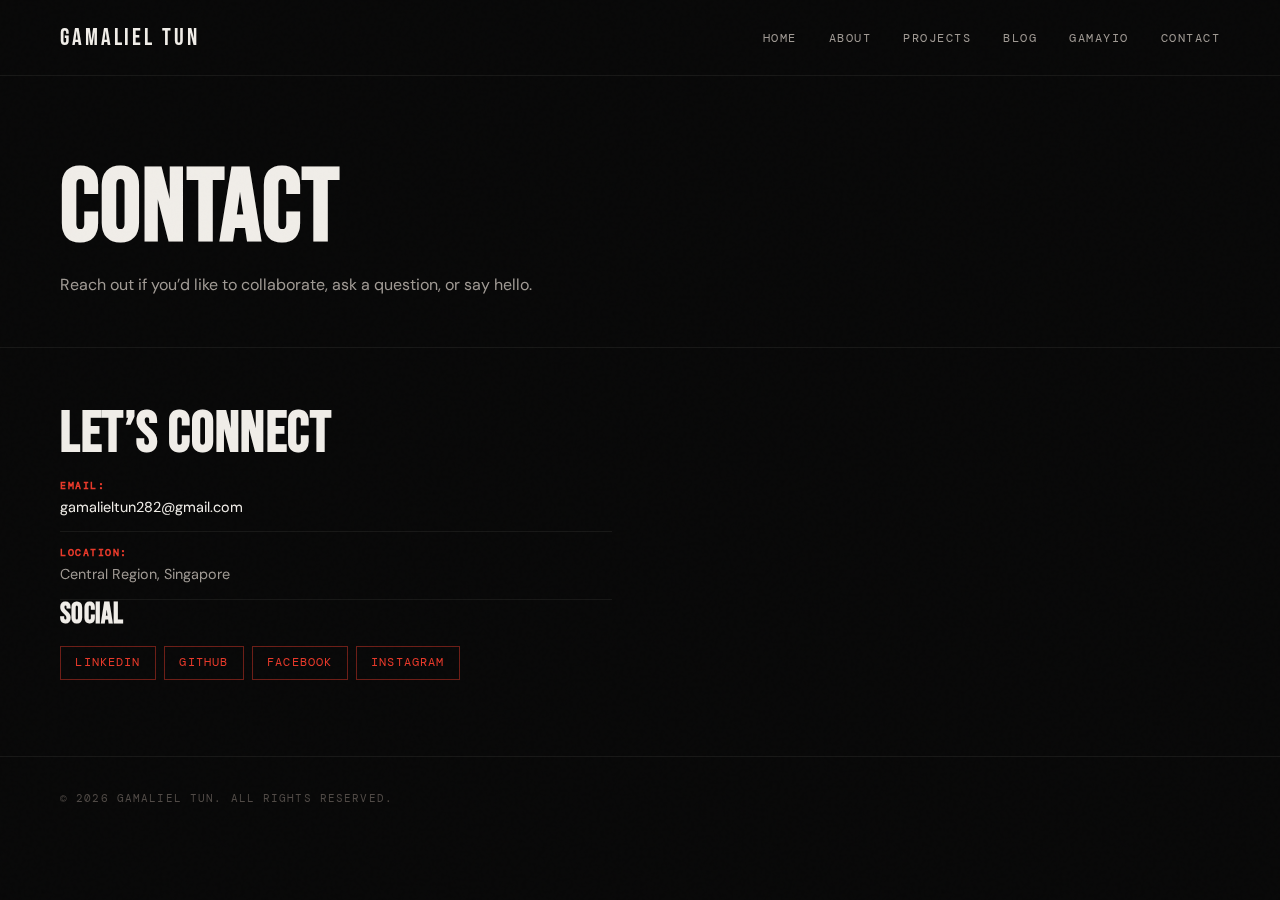
<file: contact.html>
<!DOCTYPE html>
<html lang="en">
<head>
  <meta charset="UTF-8" />
  <meta name="viewport" content="width=device-width, initial-scale=1.0" />
  <title>Contact — Gamaliel Tun</title>
  <meta name="description" content="Contact [Your Name] via email or social platforms." />

  <meta property="og:title" content="Contact — Gamaliel Tun" />
  <meta property="og:description" content="Contact Gamaliel Tun via email or social platforms." />
  <meta property="og:type" content="website" />
  <meta property="og:url" content="https://gamalieltun.com/contact.html" />

  <!-- Favicon -->
  <link rel="icon" type="image/png" href="assets/images/logo.png" />
  <link rel="shortcut icon" type="image/png" href="assets/images/logo.png" />
  <link rel="apple-touch-icon" href="assets/images/logo.png" />

  <link rel="stylesheet" href="assets/css/styles.css" />
  <link rel="preconnect" href="https://fonts.googleapis.com" />
  <link rel="preconnect" href="https://fonts.gstatic.com" crossorigin />
  <link href="https://fonts.googleapis.com/css2?family=Inter:wght@400;500;600;700&family=Merriweather:wght@400;700&display=swap" rel="stylesheet" />
</head>
<body>
    <header class="site-header">
        <div class="container header-inner">
          <a href="index.html" class="logo">Gamaliel Tun</a>
      
          <button class="nav-toggle" id="navToggle" aria-label="Toggle navigation">
            <span class="nav-toggle-bar"></span>
            <span class="nav-toggle-bar"></span>
            <span class="nav-toggle-bar"></span>
          </button>
      
          <nav class="site-nav" id="siteNav" aria-label="Main navigation">
            <ul>
              <li><a href="index.html">Home</a></li>
              <li><a href="about.html">About</a></li>
              <li><a href="portfolio.html">Projects</a></li>
              <li><a href="blog.html">Blog</a></li>
              <li><a href="gamayio.html" >Gamayio</a></li>
              <li><a href="contact.html">Contact</a></li>
            </ul>
          </nav>
        </div>
      </header>
      

  <main>
    <section class="page-hero">
      <div class="container">
        <h1>Contact</h1>
        <p>Reach out if you’d like to collaborate, ask a question, or say hello.</p>
      </div>
    </section>

    <section class="section">
      <div class="container contact-grid">
        <div>
          <h2>Let’s Connect</h2>
          <p>
          </p>

          <ul class="contact-list">
            <li><strong>Email:</strong> <a href="mailto:your@email.com">gamalieltun282@gmail.com</a></li>
            <li><strong>Location:</strong> Central Region, Singapore</li>
          </ul>

          <h3>Social</h3>
          <ul class="contact-social">
            <li><a href="https://www.linkedin.com/in/gamalieltun/" target="_blank" rel="noopener">LinkedIn</a></li>
            <li><a href="https://github.com/gamalieltun" target="_blank" rel="noopener">GitHub</a></li>
            <li><a href="https://www.facebook.com/gamalia.tun" target="_blank" rel="noopener"> Facebook</a></li>
            <li><a href="https://www.instagram.com/gamay._.tun/" target="_blank" rel="noopener"> Instagram</a></li>
          </ul>
        </div>

        <!-- <div>
          <div class="card">
            <h2>Simple Contact Form (Static)</h2>
            <p>
              This is a static example. To make it functional, connect it to a service like Formspree, Netlify Forms, or your own backend later.
            </p>

            <form class="contact-form">
              <label for="name">Name</label>
              <input id="name" type="text" placeholder="Your name" required />

              <label for="email">Email</label>
              <input id="email" type="email" placeholder="you@example.com" required />

              <label for="message">Message</label>
              <textarea id="message" rows="4" placeholder="How can I help?" required></textarea>

              <button type="submit" class="btn primary" disabled aria-disabled="true">
                Send (placeholder only)
              </button>
            </form>
          </div>
        </div> -->

      </div>
    </section>
  </main>

  <footer class="site-footer">
    <div class="container footer-inner">
      <p>© <span id="year"></span> Gamaliel Tun. All rights reserved.</p>
    </div>
  </footer>

  <script src="assets/js/main.js"></script>
</body>
</html>
</file>
<file: assets/css/styles.css>
/* ============================================================
   GAMALIEL TUN — CINEMATIC REDESIGN
   Theme: Bold, Dark, High-Contrast, Editorial
   Fonts: Bebas Neue (display) + DM Sans (body)
   ============================================================ */

   @import url('https://fonts.googleapis.com/css2?family=Bebas+Neue&family=DM+Sans:ital,opsz,wght@0,9..40,300;0,9..40,400;0,9..40,500;0,9..40,700;1,9..40,300;1,9..40,400&family=DM+Mono:wght@400;500&display=swap');

   /* ============================================================
      DESIGN TOKENS
      ============================================================ */
   :root {
     /* Core palette */
     --bg:           #080808;
     --bg-2:         #0f0f0f;
     --bg-3:         #161616;
     --bg-card:      #111111;
   
     --ink:          #f0ede8;
     --ink-2:        #a09a94;
     --ink-3:        #504a46;
   
     --red:          #e8392a;
     --red-dim:      rgba(232, 57, 42, 0.14);
     --red-glow:     rgba(232, 57, 42, 0.28);
   
     --border:       rgba(240, 237, 232, 0.07);
     --border-hover: rgba(232, 57, 42, 0.45);
   
     /* Typography */
     --font-display: 'Bebas Neue', Impact, sans-serif;
     --font-body:    'DM Sans', system-ui, sans-serif;
     --font-mono:    'DM Mono', monospace;
   
     /* Spacing scale */
     --sp-xs:  0.4rem;
     --sp-sm:  0.75rem;
     --sp-md:  1.25rem;
     --sp-lg:  2rem;
     --sp-xl:  3.5rem;
     --sp-2xl: 6rem;
   
     /* Motion */
     --ease-out-expo: cubic-bezier(0.16, 1, 0.3, 1);
     --ease-in-out:   cubic-bezier(0.4, 0, 0.2, 1);
     --dur-fast:  0.18s;
     --dur-med:   0.35s;
     --dur-slow:  0.65s;
   
     /* Shadows */
     --shadow-card:   0 1px 3px rgba(0,0,0,0.7), 0 8px 32px rgba(0,0,0,0.5);
     --shadow-hover:  0 4px 8px rgba(0,0,0,0.8), 0 20px 60px rgba(0,0,0,0.6), 0 0 60px var(--red-glow);
   }
   
   /* ============================================================
      RESET & BASE
      ============================================================ */
   *, *::before, *::after { box-sizing: border-box; margin: 0; }
   
   html {
     scroll-behavior: smooth;
     font-size: 16px;
     -webkit-font-smoothing: antialiased;
   }
   
   body {
     font-family: var(--font-body);
     background: var(--bg);
     color: var(--ink);
     line-height: 1.65;
     overflow-x: hidden;
   }
   
   /* Noise texture overlay */
   body::before {
     content: '';
     position: fixed;
     inset: 0;
     background-image: url("data:image/svg+xml,%3Csvg viewBox='0 0 256 256' xmlns='http://www.w3.org/2000/svg'%3E%3Cfilter id='noise'%3E%3CfeTurbulence type='fractalNoise' baseFrequency='0.9' numOctaves='4' stitchTiles='stitch'/%3E%3C/filter%3E%3Crect width='100%25' height='100%25' filter='url(%23noise)' opacity='0.035'/%3E%3C/svg%3E");
     pointer-events: none;
     z-index: 9999;
     opacity: 0.4;
   }
   
   img, video { max-width: 100%; display: block; }
   
   a { color: var(--ink); text-decoration: none; }
   
   /* ============================================================
      TYPOGRAPHY
      ============================================================ */
   h1, h2, h3, h4 {
     font-family: var(--font-display);
     line-height: 1.05;
     letter-spacing: 0.01em;
     color: var(--ink);
   }
   
   h1 { font-size: clamp(3.5rem, 9vw, 8rem); }
   h2 { font-size: clamp(2rem, 4.5vw, 3.8rem); }
   h3 { font-size: clamp(1.2rem, 2.5vw, 1.8rem); }
   
   p { line-height: 1.75; color: var(--ink-2); }
   
   strong { color: var(--ink); font-weight: 600; }
   
   .mono {
     font-family: var(--font-mono);
     font-size: 0.78rem;
     letter-spacing: 0.08em;
     text-transform: uppercase;
     color: var(--red);
   }
   
   /* ============================================================
      LAYOUT
      ============================================================ */
   .container {
     width: min(92%, 1160px);
     margin-inline: auto;
   }
   
   .section {
     padding: var(--sp-xl) 0;
   }
   
   .section-alt { background: var(--bg-2); }
   
   .grid-3 {
     display: grid;
     gap: var(--sp-lg);
     grid-template-columns: 1fr;
   }
   
   @media (min-width: 700px) {
     .grid-3 { grid-template-columns: repeat(2, 1fr); }
   }
   @media (min-width: 1000px) {
     .grid-3 { grid-template-columns: repeat(3, 1fr); }
   }
   
   /* Section header row */
   .section-header {
     display: flex;
     justify-content: space-between;
     align-items: flex-end;
     gap: var(--sp-md);
     margin-bottom: var(--sp-lg);
   }
   
   .section-title {
     font-family: var(--font-display);
     font-size: clamp(2rem, 4vw, 3.2rem);
     position: relative;
     display: inline-block;
   }
   
   .section-title::before {
     content: '';
     position: absolute;
     left: 0;
     bottom: -6px;
     width: 2.5rem;
     height: 3px;
     background: var(--red);
     transition: width var(--dur-slow) var(--ease-out-expo);
   }
   
   .section-title.in-view::before { width: 100%; }
   
   .section-link {
     font-size: 0.8rem;
     font-family: var(--font-mono);
     letter-spacing: 0.1em;
     text-transform: uppercase;
     color: var(--red);
     display: inline-flex;
     align-items: center;
     gap: 0.3rem;
     padding-bottom: 2px;
     border-bottom: 1px solid transparent;
     transition: border-color var(--dur-fast);
   }
   
   .section-link:hover { border-color: var(--red); }
   
   /* ============================================================
      HEADER & NAV
      ============================================================ */
   .site-header {
     position: sticky;
     top: 0;
     z-index: 100;
     background: rgba(8, 8, 8, 0.85);
     backdrop-filter: blur(20px) saturate(180%);
     border-bottom: 1px solid var(--border);
     transition: background var(--dur-med);
   }
   
   .header-inner {
     display: flex;
     align-items: center;
     justify-content: space-between;
     padding: 1.1rem 0;
   }
   
   .logo {
     font-family: var(--font-display);
     font-size: 1.5rem;
     letter-spacing: 0.12em;
     color: var(--ink);
     position: relative;
   }
   
   .logo::after {
     content: '';
     position: absolute;
     bottom: -2px;
     left: 0;
     width: 100%;
     height: 2px;
     background: var(--red);
     transform: scaleX(0);
     transform-origin: right;
     transition: transform var(--dur-med) var(--ease-out-expo);
   }
   
   .logo:hover::after {
     transform: scaleX(1);
     transform-origin: left;
   }
   
   /* Desktop nav */
   .site-nav { display: none; }
   
   .site-nav ul {
     display: flex;
     list-style: none;
     gap: 2rem;
     padding: 0;
   }
   
   .site-nav a {
     font-size: 0.78rem;
     font-family: var(--font-mono);
     letter-spacing: 0.12em;
     text-transform: uppercase;
     color: var(--ink-2);
     position: relative;
     padding-bottom: 3px;
     transition: color var(--dur-fast);
   }
   
   .site-nav a::after {
     content: '';
     position: absolute;
     bottom: 0;
     left: 0;
     width: 0;
     height: 1px;
     background: var(--red);
     transition: width var(--dur-med) var(--ease-out-expo);
   }
   
   .site-nav a:hover,
   .site-nav a.active {
     color: var(--ink);
   }
   
   .site-nav a:hover::after,
   .site-nav a.active::after { width: 100%; }
   
   /* Hamburger */
   .nav-toggle {
     display: flex;
     flex-direction: column;
     justify-content: center;
     gap: 5px;
     width: 38px;
     height: 38px;
     background: none;
     border: 1px solid var(--border-hover);
     border-radius: 4px;
     cursor: pointer;
     padding: 8px;
   }
   
   .nav-toggle-bar {
     width: 100%;
     height: 1.5px;
     background: var(--red);
     border-radius: 2px;
     transition: transform var(--dur-med), opacity var(--dur-fast);
   }
   
   /* Mobile nav open */
   .site-nav.open {
     display: block;
     position: absolute;
     inset-inline: 0;
     top: 100%;
     background: var(--bg-2);
     border-bottom: 1px solid var(--border);
   }
   
   .site-nav.open ul {
     flex-direction: column;
     gap: 0;
     padding: 0;
   }
   
   .site-nav.open ul li a {
     display: block;
     padding: 1rem 1.5rem;
     border-bottom: 1px solid var(--border);
     font-size: 0.85rem;
   }
   
   @media (min-width: 768px) {
     .nav-toggle { display: none; }
     .site-nav { display: block; position: static; background: none; border: none; }
     .site-nav ul { flex-direction: row; }
   }
   
   /* ============================================================
      HERO — HOME
      ============================================================ */
   .hero {
     position: relative;
     z-index: 2;
     min-height: 90vh;
     display: flex;
     align-items: center;
     padding: 5rem 0 4rem;
     overflow: hidden;
   }
   
   /* Red diagonal slash behind hero */
   .hero::before {
     content: '';
     position: absolute;
     top: -10%;
     right: -5%;
     width: 55%;
     height: 130%;
     background: linear-gradient(160deg, var(--red-dim) 0%, transparent 60%);
     clip-path: polygon(15% 0%, 100% 0%, 100% 100%, 0% 100%);
     z-index: 0;
     pointer-events: none;
   }
   
   /* Floating grid lines */
   .hero::after {
     content: '';
     position: absolute;
     inset: 0;
     background-image:
       linear-gradient(var(--border) 1px, transparent 1px),
       linear-gradient(90deg, var(--border) 1px, transparent 1px);
     background-size: 80px 80px;
     opacity: 0.3;
     z-index: 0;
     mask-image: linear-gradient(to bottom, transparent 0%, black 30%, black 70%, transparent 100%);
   }
   
   .hero-inner {
     position: relative;
     z-index: 1;
     display: grid;
     grid-template-columns: 1fr;
     gap: 3rem;
     align-items: center;
   }
   
   @media (min-width: 900px) {
     .hero-inner {
       grid-template-columns: 1.3fr 0.7fr;
       gap: 4rem;
     }
   }
   
   .hero-text { opacity: 0; animation: slide-up 0.9s var(--ease-out-expo) 0.1s forwards; }
   
   .hero-kicker {
     font-family: var(--font-mono);
     font-size: 0.72rem;
     letter-spacing: 0.22em;
     text-transform: uppercase;
     color: var(--red);
     margin-bottom: var(--sp-sm);
     display: flex;
     align-items: center;
     gap: 0.5rem;
   }
   
   .hero-kicker::before {
     content: '';
     display: inline-block;
     width: 1.5rem;
     height: 1px;
     background: var(--red);
   }
   
   .hero h1 {
     font-size: clamp(4rem, 10vw, 9rem);
     line-height: 0.92;
     letter-spacing: -0.01em;
     margin-bottom: var(--sp-md);
     /* Split coloring */
   }
   
   .hero h1 .name-first { color: var(--ink); }
   .hero h1 .name-last  {
     color: transparent;
     -webkit-text-stroke: 2px var(--ink-3);
   }
   
   .hero-subtitle {
     font-size: 1rem;
     font-weight: 500;
     color: var(--ink);
     margin-bottom: 0.35rem;
   }
   
   .hero-body {
     font-size: 0.92rem;
     color: var(--ink-2);
     max-width: 38rem;
     margin-bottom: var(--sp-lg);
   }
   
   .hero-actions {
     display: flex;
     flex-wrap: wrap;
     gap: var(--sp-sm);
   }
   
   /* Hero image */
   .hero-image-wrapper {
     position: relative;
     opacity: 0;
     animation: fade-in-scale 1.1s var(--ease-out-expo) 0.4s forwards;
   }
   
   .hero-image {
     width: 100%;
     max-width: 420px;
     aspect-ratio: 4/5;
     object-fit: cover;
     border-radius: 2px;
     display: block;
     filter: grayscale(20%) contrast(1.05);
     transition: filter var(--dur-slow);
   }
   
   .hero-image-wrapper:hover .hero-image {
     filter: grayscale(0%) contrast(1.1);
   }
   
   /* Red corner accent */
   .hero-image-overlay {
     position: absolute;
     inset: -8px;
     border: 1px solid var(--red);
     border-radius: 2px;
     pointer-events: none;
     z-index: -1;
     clip-path: polygon(0 0, 30% 0, 30% 1px, 0 1px, 0 100%, 1px 100%, 1px 30%, 0 30%);
   }
   
   /* Glitch label on image */
   .hero-image-wrapper::after {
     content: 'GAMAY';
     position: absolute;
     bottom: -1px;
     left: 0;
     background: var(--red);
     color: #fff;
     font-family: var(--font-display);
     font-size: 0.75rem;
     letter-spacing: 0.25em;
     padding: 0.25rem 0.75rem;
   }
   
   /* Particles / scroll indicator */
   .particles { display: none; } /* removed in favour of grid bg */
   
   .scroll-indicator {
     position: absolute;
     bottom: 2.5rem;
     left: 50%;
     transform: translateX(-50%);
     display: flex;
     flex-direction: column;
     align-items: center;
     gap: 0.4rem;
     opacity: 0;
     animation: fade-in 1s ease 1.8s forwards;
   }
   
   .scroll-indicator-line {
     width: 1px;
     height: 42px;
     background: linear-gradient(to bottom, var(--red), transparent);
     animation: scroll-line 2s ease-in-out 2s infinite;
   }
   
   .scroll-indicator-text {
     font-family: var(--font-mono);
     font-size: 0.62rem;
     letter-spacing: 0.2em;
     text-transform: uppercase;
     color: var(--ink-3);
   }
   
   @keyframes scroll-line {
     0%   { transform: scaleY(0); transform-origin: top; }
     50%  { transform: scaleY(1); transform-origin: top; }
     51%  { transform-origin: bottom; }
     100% { transform: scaleY(0); transform-origin: bottom; }
   }
   
   /* ============================================================
      BUTTONS
      ============================================================ */
   .btn {
     display: inline-flex;
     align-items: center;
     gap: 0.4rem;
     padding: 0.75rem 1.75rem;
     font-family: var(--font-mono);
     font-size: 0.75rem;
     letter-spacing: 0.14em;
     text-transform: uppercase;
     border: 1px solid transparent;
     cursor: pointer;
     position: relative;
     overflow: hidden;
     transition: all var(--dur-med) var(--ease-out-expo);
     text-decoration: none;
   }
   
   .btn.primary {
     background: var(--red);
     color: #fff;
     border-color: var(--red);
   }
   
   .btn.primary::before {
     content: '';
     position: absolute;
     inset: 0;
     background: #fff;
     transform: translateX(-100%) skewX(-15deg);
     transition: transform var(--dur-med) var(--ease-out-expo);
     z-index: 0;
     opacity: 0.12;
   }
   
   .btn.primary:hover::before { transform: translateX(100%) skewX(-15deg); }
   .btn.primary:hover { box-shadow: 0 0 40px var(--red-glow); }
   
   .btn > * { position: relative; z-index: 1; }
   
   .btn.secondary {
     background: transparent;
     color: var(--ink);
     border-color: var(--border-hover);
   }
   
   .btn.secondary:hover {
     background: var(--red-dim);
     border-color: var(--red);
     color: var(--ink);
   }
   
   /* ============================================================
      CARDS
      ============================================================ */
   .card {
     background: var(--bg-card);
     border: 1px solid var(--border);
     padding: 1.5rem;
     transition: all var(--dur-med) var(--ease-out-expo);
     position: relative;
   }
   
   .card::before {
     content: '';
     position: absolute;
     top: 0;
     left: 0;
     width: 0;
     height: 2px;
     background: var(--red);
     transition: width var(--dur-slow) var(--ease-out-expo);
   }
   
   .card:hover {
     border-color: var(--border-hover);
     box-shadow: var(--shadow-hover);
     transform: translateY(-4px);
   }
   
   .card:hover::before { width: 100%; }
   
   /* What I Do cards */
   .what-card h3 {
     font-size: 1.5rem;
     margin-bottom: 0.5rem;
   }
   
   /* ============================================================
      BLOG CARDS
      ============================================================ */
   .blog-card {
     display: flex;
     flex-direction: column;
     height: 100%;
   }
   
   .blog-card-image {
     overflow: hidden;
     margin-bottom: 1rem;
     aspect-ratio: 16/9;
   }
   
   .blog-card-image img {
     width: 100%;
     height: 100%;
     object-fit: cover;
     transition: transform var(--dur-slow) var(--ease-out-expo), filter var(--dur-slow);
     filter: grayscale(30%);
   }
   
   .card:hover .blog-card-image img {
     transform: scale(1.07);
     filter: grayscale(0%);
   }
   
   .blog-card-meta {
     font-size: 0.7rem;
     font-family: var(--font-mono);
     letter-spacing: 0.08em;
     color: var(--ink-3);
     margin-bottom: 0.4rem;
     text-transform: uppercase;
   }
   
   .blog-card h3 {
     font-size: 1.1rem;
     margin-bottom: 0.4rem;
     color: var(--ink);
   }
   
   .blog-card p { font-size: 0.87rem; }
   
   .tag-list-inline {
     display: flex;
     flex-wrap: wrap;
     gap: 0.25rem;
     margin: 0.5rem 0 0.75rem;
   }
   
   .tag {
     font-size: 0.65rem;
     font-family: var(--font-mono);
     letter-spacing: 0.08em;
     text-transform: uppercase;
     padding: 0.15rem 0.55rem;
     border: 1px solid var(--border-hover);
     color: var(--red);
   }
   
   .card-link {
     margin-top: auto;
     font-size: 0.75rem;
     font-family: var(--font-mono);
     letter-spacing: 0.1em;
     text-transform: uppercase;
     color: var(--red);
     display: inline-flex;
     align-items: center;
     gap: 0.3rem;
     padding-top: 0.75rem;
     border-top: 1px solid var(--border);
     transition: gap var(--dur-fast), border-color var(--dur-fast);
   }
   
   .card-link:hover {
     gap: 0.6rem;
     border-color: var(--red);
   }
   
   /* ============================================================
      PROJECT CARDS
      ============================================================ */
   .project-card { display: flex; flex-direction: column; }
   
   .project-card h2 {
     font-size: clamp(1.2rem, 2.5vw, 1.6rem);
     margin-bottom: 0.2rem;
   }
   
   .project-meta {
     font-size: 0.7rem;
     font-family: var(--font-mono);
     letter-spacing: 0.08em;
     text-transform: uppercase;
     color: var(--red);
     margin-bottom: 0.5rem;
   }
   
   /* ============================================================
      PAGE HERO (inner pages)
      ============================================================ */
   .page-hero {
     padding: 5rem 0 3rem;
     border-bottom: 1px solid var(--border);
     position: relative;
     overflow: hidden;
   }
   
   .page-hero::before {
     content: attr(data-label);
     position: absolute;
     right: 0;
     top: 50%;
     transform: translateY(-50%) translateX(20%);
     font-family: var(--font-display);
     font-size: clamp(6rem, 18vw, 18rem);
     color: var(--border);
     pointer-events: none;
     white-space: nowrap;
     line-height: 1;
     letter-spacing: -0.02em;
   }
   
   .page-hero h1 {
     font-size: clamp(3rem, 8vw, 6.5rem);
     color: var(--ink);
     margin-bottom: 0.5rem;
     position: relative;
     z-index: 1;
   }
   
   .page-hero p {
     font-size: 1rem;
     max-width: 40rem;
     position: relative;
     z-index: 1;
   }
   
   /* ============================================================
      ABOUT PAGE
      ============================================================ */
   .about-grid {
     display: grid;
     gap: var(--sp-xl);
   }
   
   @media (min-width: 900px) {
     .about-grid { grid-template-columns: 2fr 1fr; }
   }
   
   .about-grid h2 {
     font-size: clamp(1.5rem, 3vw, 2.4rem);
     margin-bottom: var(--sp-md);
     color: var(--ink);
   }
   
   .about-grid h3 {
     font-family: var(--font-mono);
     font-size: 0.72rem;
     letter-spacing: 0.2em;
     text-transform: uppercase;
     color: var(--red);
     margin: 1.5rem 0 0.5rem;
   }
   
   .about-grid p { margin-bottom: 1.1rem; }
   
   .about-sidebar { display: flex; flex-direction: column; gap: var(--sp-md); }
   
   .list-unstyled {
     list-style: none;
     padding: 0;
   }
   
   .list-unstyled li {
     font-size: 0.88rem;
     padding: 0.6rem 0;
     border-bottom: 1px solid var(--border);
     color: var(--ink-2);
   }
   
   .list-unstyled li strong {
     display: block;
     font-family: var(--font-mono);
     font-size: 0.65rem;
     letter-spacing: 0.12em;
     text-transform: uppercase;
     color: var(--red);
     margin-bottom: 0.15rem;
   }
   
   .tag-list {
     display: flex;
     flex-wrap: wrap;
     gap: 0.5rem;
     list-style: none;
     padding: 0;
   }
   
   .tag-list li {
     font-size: 0.7rem;
     font-family: var(--font-mono);
     letter-spacing: 0.06em;
     padding: 0.3rem 0.75rem;
     border: 1px solid var(--border-hover);
     color: var(--red);
     text-transform: uppercase;
     transition: background var(--dur-fast);
   }
   
   .tag-list li:hover { background: var(--red-dim); }
   
   /* ============================================================
      BLOG CONTROLS
      ============================================================ */
   .blog-controls {
     display: flex;
     flex-wrap: wrap;
     gap: 0.75rem;
     margin-bottom: var(--sp-lg);
     align-items: center;
   }
   
   .blog-search input,
   .blog-filter-group select,
   .blog-sort-group select {
     padding: 0.55rem 1rem;
     background: var(--bg-card);
     border: 1px solid var(--border);
     color: var(--ink);
     font-family: var(--font-mono);
     font-size: 0.75rem;
     letter-spacing: 0.08em;
     outline: none;
     transition: border-color var(--dur-fast);
   }
   
   .blog-search input { min-width: 200px; }
   .blog-search input::placeholder { color: var(--ink-3); }
   
   .blog-search input:focus,
   .blog-filter-group select:focus,
   .blog-sort-group select:focus { border-color: var(--red); }
   
   .blog-filter-group,
   .blog-sort-group {
     display: flex;
     align-items: center;
     gap: 0.4rem;
     font-size: 0.72rem;
     font-family: var(--font-mono);
     letter-spacing: 0.1em;
     text-transform: uppercase;
     color: var(--ink-3);
   }
   
   .pagination {
     margin-top: var(--sp-lg);
     display: flex;
     justify-content: center;
     gap: 0.5rem;
   }
   
   .pagination button {
     width: 2.2rem;
     height: 2.2rem;
     background: var(--bg-card);
     border: 1px solid var(--border);
     color: var(--ink-2);
     font-family: var(--font-mono);
     font-size: 0.75rem;
     cursor: pointer;
     transition: all var(--dur-fast);
   }
   
   .pagination button:hover { border-color: var(--red); color: var(--ink); }
   .pagination button.active { background: var(--red); border-color: var(--red); color: #fff; }
   
   /* ============================================================
      CONTACT
      ============================================================ */
   .contact-grid { display: grid; gap: var(--sp-xl); }
   
   @media (min-width: 768px) {
     .contact-grid { grid-template-columns: 1fr 1fr; }
   }
   
   .contact-list {
     list-style: none;
     padding: 0;
   }
   
   .contact-list li {
     padding: 0.75rem 0;
     border-bottom: 1px solid var(--border);
     font-size: 0.9rem;
     color: var(--ink-2);
   }
   
   .contact-list strong {
     display: block;
     font-family: var(--font-mono);
     font-size: 0.65rem;
     letter-spacing: 0.15em;
     text-transform: uppercase;
     color: var(--red);
     margin-bottom: 0.1rem;
   }
   
   .contact-social {
     list-style: none;
     padding: 0;
     display: flex;
     flex-wrap: wrap;
     gap: 0.5rem;
     margin-top: 1rem;
   }
   
   .contact-social a {
     display: inline-block;
     font-family: var(--font-mono);
     font-size: 0.72rem;
     letter-spacing: 0.1em;
     text-transform: uppercase;
     padding: 0.4rem 0.9rem;
     border: 1px solid var(--border-hover);
     color: var(--red);
     transition: all var(--dur-fast);
   }
   
   .contact-social a:hover {
     background: var(--red);
     color: #fff;
     border-color: var(--red);
   }
   
   /* ============================================================
      POST / PROJECT DETAIL
      ============================================================ */
   .post-header, .project-header {
     padding: 4rem 0 2rem;
     border-bottom: 1px solid var(--border);
   }
   
   .post-header h1, .project-header h1 {
     font-size: clamp(2.5rem, 6vw, 5rem);
     margin-bottom: 0.75rem;
   }
   
   .post-meta {
     font-family: var(--font-mono);
     font-size: 0.72rem;
     letter-spacing: 0.1em;
     text-transform: uppercase;
     color: var(--red);
     margin-bottom: 0.75rem;
   }
   
   .post-hero-image {
     margin: 2rem 0;
   }
   
   .post-hero-image img {
     width: 100%;
     max-height: 520px;
     object-fit: cover;
   }
   
   .post-body {
     max-width: 720px;
     margin: 0 auto 4rem;
   }
   
   .post-body p { margin-bottom: 1.2rem; }
   
   .post-body h2, .post-body h3 {
     margin: 2rem 0 0.75rem;
   }
   
   .post-quote {
     margin: 2rem 0;
     padding: 1.5rem 2rem;
     border-left: 3px solid var(--red);
     background: var(--red-dim);
     font-style: italic;
     font-size: 1.05rem;
     color: var(--ink);
   }
   
   .post-quote .quote-author {
     display: block;
     margin-top: 0.75rem;
     font-family: var(--font-mono);
     font-size: 0.7rem;
     letter-spacing: 0.1em;
     text-transform: uppercase;
     color: var(--red);
     font-style: normal;
   }
   
   .post-image {
     margin: 2rem 0;
   }
   
   .post-image img {
     width: 100%;
     max-width: 700px;
     border: 1px solid var(--border);
     margin-inline: auto;
   }
   
   .post-image figcaption {
     margin-top: 0.5rem;
     font-family: var(--font-mono);
     font-size: 0.68rem;
     letter-spacing: 0.08em;
     text-transform: uppercase;
     color: var(--ink-3);
     text-align: center;
   }
   
   .project-image {
     max-width: 800px;
     margin: 2rem auto;
   }
   
   .project-image img {
     width: 100%;
     height: auto;
     border: 1px solid var(--border);
   }
   
   /* ============================================================
      VIDEO / AUDIO EMBEDS
      ============================================================ */
   .video-wrapper {
     position: relative;
     width: 100%;
     padding-top: 56.25%;
     overflow: hidden;
   }
   
   .video-wrapper iframe {
     position: absolute;
     top: 0;
     left: 0;
     width: 100%;
     height: 100%;
   }
   
   .audio-wrapper iframe { width: 100%; }
   
   /* ============================================================
      FOOTER
      ============================================================ */
   .site-footer {
     border-top: 1px solid var(--border);
     padding: 2rem 0 2.5rem;
     margin-top: var(--sp-md);
     background: var(--bg);
   }
   
   .footer-inner {
     display: flex;
     flex-wrap: wrap;
     gap: 1rem;
     justify-content: space-between;
     align-items: center;
   }
   
   .footer-inner p {
     font-family: var(--font-mono);
     font-size: 0.7rem;
     letter-spacing: 0.1em;
     text-transform: uppercase;
     color: var(--ink-3);
   }
   
   .footer-links {
     display: flex;
     gap: 1.25rem;
   }
   
   .footer-links a {
     font-family: var(--font-mono);
     font-size: 0.7rem;
     letter-spacing: 0.1em;
     text-transform: uppercase;
     color: var(--ink-3);
     transition: color var(--dur-fast);
   }
   
   .footer-links a:hover { color: var(--red); }
   
   /* ============================================================
      ACCESSIBILITY
      ============================================================ */
   .sr-only {
     position: absolute;
     width: 1px; height: 1px;
     padding: 0; margin: -1px;
     overflow: hidden;
     clip: rect(0,0,0,0);
     border: 0;
   }
   
   /* ============================================================
      ANIMATIONS
      ============================================================ */
   @keyframes slide-up {
     from { opacity: 0; transform: translateY(40px); }
     to   { opacity: 1; transform: translateY(0); }
   }
   
   @keyframes fade-in {
     from { opacity: 0; }
     to   { opacity: 1; }
   }
   
   @keyframes fade-in-scale {
     from { opacity: 0; transform: scale(0.94) translateY(20px); }
     to   { opacity: 1; transform: scale(1) translateY(0); }
   }
   
   /* Reveal cards */
   .reveal-card {
     opacity: 0;
     transform: translateY(30px);
     transition: opacity 0.7s var(--ease-out-expo), transform 0.7s var(--ease-out-expo);
   }
   
   .reveal-card.visible {
     opacity: 1;
     transform: translateY(0);
   }
   
   #what-i-do .card:nth-child(1) { transition-delay: 0.05s; }
   #what-i-do .card:nth-child(2) { transition-delay: 0.15s; }
   #what-i-do .card:nth-child(3) { transition-delay: 0.25s; }
   
   /* Typing cursor */
   .typing-text {
     display: inline;
     border-right: 3px solid var(--red);
     animation: blink 0.7s step-end infinite;
   }
   
   @keyframes blink { 50% { border-color: transparent; } }
   
   /* Scroll indicator bounce */
   @keyframes bounce {
     0%, 100% { transform: translateX(-50%) translateY(0); }
     50%       { transform: translateX(-50%) translateY(8px); }
   }
   
   /* ============================================================
      MOBILE RESPONSIVE
      ============================================================ */
   @media (max-width: 768px) {
     .hero { min-height: auto; padding: 4rem 0 3rem; }
     .scroll-indicator { display: none; }
     .hero::before { display: none; }
   
     .blog-controls {
       flex-direction: column;
       align-items: stretch;
     }
     .blog-search input { width: 100%; min-width: 0; }
     .blog-filter-group,
     .blog-sort-group { width: 100%; }
     .blog-filter-group select,
     .blog-sort-group select { width: 100%; }
   }
</file>
